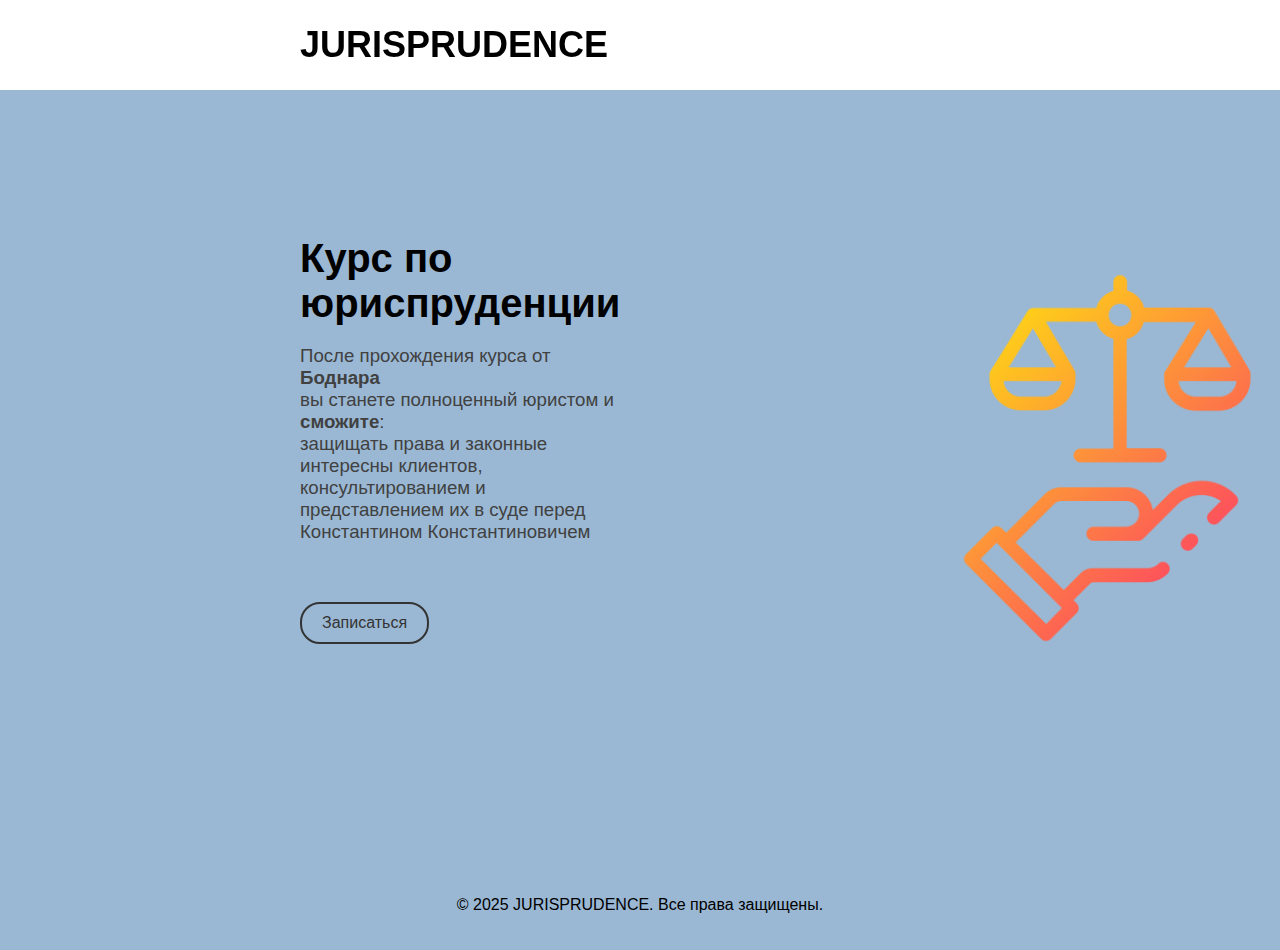
<file: index.html>
<!DOCTYPE html>
<html lang="ru">
<head>
    <meta charset="UTF-8">
    <meta name="viewport" content="width=device-width, initial-scale=1.0">
    <title>InnoWave</title>
    <link rel="icon" href="logo.png" type="image/png">
    <link rel="stylesheet" href="style.css">
</head>
<body>
    <header>
        <div class="header-content">
            <h1 class="logo">JURISPRUDENCE</h1>
            <nav class="nav">
                <ul class="tele">
                    <li><a href="#">Home</a></li>
                    <li><a href="#">About</a></li>
                    <li><a href="#">Catalog</a></li>
                    <li><a href="#">Support</a></li>
                </ul>
            </nav>
        </div>
    </header>
    <div class="company-info">
        <div class="right">
            <h2 class="company-name">Курс по юриспруденции</h2>
            <p class="services">После прохождения курса от <b>Боднара</b><br>вы станете полноценный юристом и <b>сможите</b>:<br>защищать права и законные интересны клиентов,<br>консультированием и представлением их в суде перед Константином Константиновичем</p>
            <a href="Zakaz.html"><button class="order-button">Записаться</button></a>
        </div>
        <div class="logo-container">
            <img src="logo.png" alt="Логотип" class="company-logo"> <!-- Замените 'logo.png' на путь к вашему логотипу -->
        </div>
    </div>
    
    </div>
    <footer class="footer">
        <div class="footer-content">
            <p>&copy; 2025 JURISPRUDENCE. Все права защищены.</p>
        </div>
    </footer>
</body>
</html>
</file>
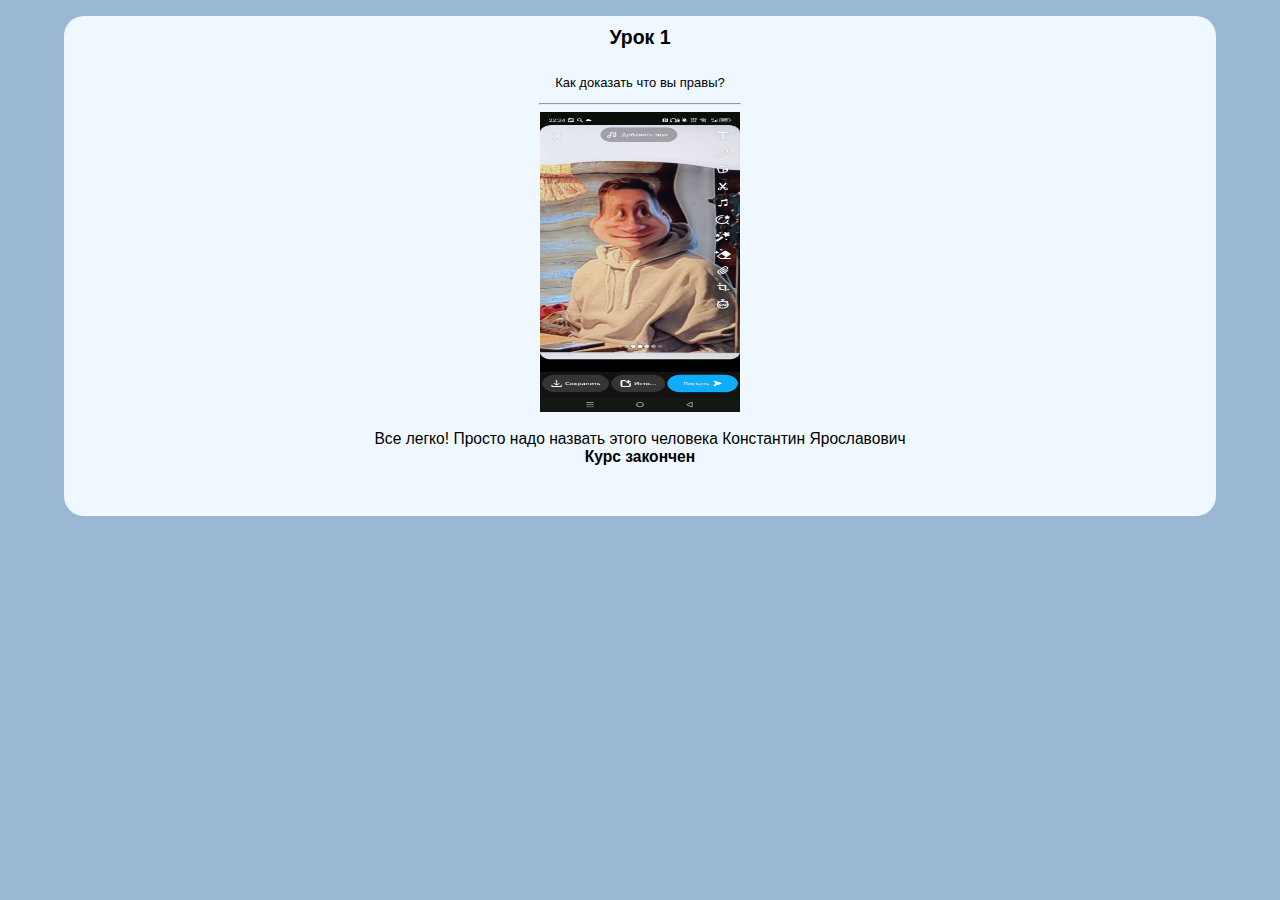
<file: 2.html>
<!DOCTYPE html>
<html lang="ru">
<head>
    <meta charset="UTF-8">
    <meta name="viewport" content="width=device-width, initial-scale=1.0">
    <title>Конец</title>
    <style>
            body {
                font-family: Arial, sans-serif;
                margin: 0;
                padding: 0;
                background-color: #9ab8d4;
                font-size: 13px;
            }
            div {
                width: 90%;
                height: 500px;
                border-radius: 20px;
                background-color: aliceblue;
                margin: auto;
            }
            h2 {
                padding: 10px;
                text-align: center;
            }
            hr {
                width: 200px;
            }
            p {
                text-align: center;
            }
            img {
                width: 200px;
                height: 300px;
                justify-content: center;
                display: inline;
                align-items: center;
            }
    </style>
</head>
<body>
    <div>
        <h2>Урок 1</h2>
        <p>Как доказать что вы правы?</p>
        <hr>
        <center><img src="1.jpg"></center>
        <big><p>Все легко! Просто надо назвать этого человека Константин Ярославович<br><b>Курс закончен</b></p></big>
        
    </div>
</body>
</html>
</file>
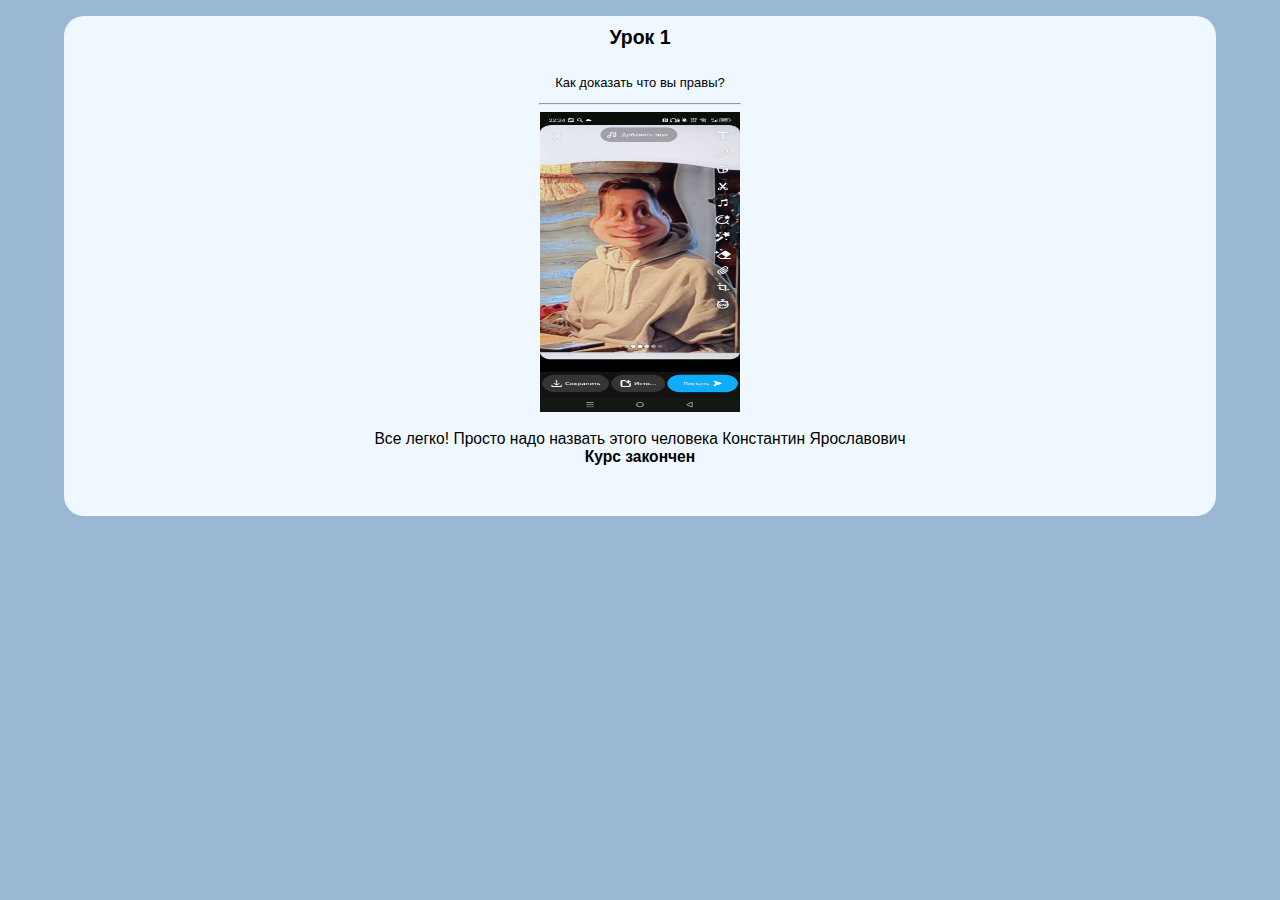
<file: in.html>
<!DOCTYPE html>
<html lang="ru">
<head>
    <meta charset="UTF-8">
    <meta name="viewport" content="width=device-width, initial-scale=1.0">
    <title></title>
    <style>
        body {
            font-family: Arial, sans-serif;
            margin: 0;
            padding: 0;
            background-color: #9ab8d4;
            font-size: 13px;
        }
        div {
                width: 90%;
                height: 500px;
                border-radius: 20px;
                background-color: aliceblue;
                margin: auto;
            }
            h2 {
                padding: 10px;
                text-align: center;
            }
            hr {
                width: 200px;
            }
            p {
                text-align: center;
            }
            img {
                width: 200px;
                height: 300px;
                justify-content: center;
                display: inline;
                align-items: center;
            }
    </style>
</head>
<body>
    <div>
        <h2>Урок 1</h2>
        <p>Как доказать что вы правы?</p>
        <hr>
        <center><img src="/1.jpg"></center>
        <big><p>Все легко! Просто надо назвать этого человека Константин Ярославович<br><b>Курс закончен</b></p></big>
        
    </div>
</body>
</html>
</file>
<file: style.css>
body {
    font-family: Arial, sans-serif;
    margin: 0;
    padding: 0;
}

header {
    display: flex;
    justify-content: space-between;
    align-items: center;
    padding: 0;
    position: fixed; /* Фиксируем заголовок */
    top: 0; /* Устанавливаем его в верхней части страницы */
    width: 100%; /* Занимаем всю ширину */
    background-color: white; /* Добавляем фон, чтобы текст был читаемым */
    z-index: 1000; /* Устанавливаем уровень наложения, чтобы заголовок был выше других элементов */
}

.header-content {
    display: flex;
    align-items: center;
}

.logo {
    font-size: 36px;
    margin-left: 300px;
    font-weight: bold;
    margin-right: 50px; /* Отступ между логотипом и навигацией */
}

.nav ul {
    list-style-type: none;
    margin-left: 760px;
    padding: 0;
    display: flex;
}

.nav li {
    margin: 0 15px; /* Отступ между вкладками */
}

.nav a {
    text-decoration: none;
    color: #333;
    font-size: 18px;
}

.company-info {
    color: black;
    text-align: left;
    display: flex;
    align-items: center;
    background-color: #9ab8d4;
    height: 800px;
    margin-top: 60px; /* Добавляем отступ сверху, чтобы избежать перекрытия с фиксированным заголовком */
}

.right {
    padding-left: 300px;
    margin-bottom: 50px;
}

.company-name {
    font-size: 30pt;
    margin: 10px 0 5px 0;
}

.services {
    font-size: 14pt;
    color: #414141;
}

.order-button {
    background-color: transparent;
    border: 2px solid #333;
    color: #333;
    padding: 10px 20px;
    font-size: 16px;
    cursor: pointer;
    margin-top: 40px;
    border-radius: 20px;
}

.order-button:hover {
    background-color: #333;
    color: white;
}

.logo-container {
    padding-left: 250px;
}

.company-logo {
    width: 100px; /* Задайте ширину логотипа */
    height: 500px; /* Автоматическая высота для сохранения пропорций */
    width: 500px;
}

.container {
    margin-top: 30px;
    display: flex;
    justify-content: center;
    flex-wrap: wrap; /* Позволяет карточкам переноситься на следующую строку */
    gap: 30px;
}

.chablon,
.key,
.video {
    width: calc(33% - 20px); /* Ограничиваем ширину карточек до 33% с учетом отступов */
    height: 150px;
    font-size: 15px;
    border-radius: 20px;
    padding: 30px;
}

.chablon {
    background-image: linear-gradient(90deg, #f0c699, #ede1d3);
}

.key {
    background-image: linear-gradient(90deg, #ffe6cc, #bff2ff);
}

.video {
    background-image: linear-gradient(90deg, #f5cbe8, #f7a8d9);
}

.intcont {
    font-size: 14pt;
    line-height: 2cm;
    color: black;
}

.footer {
    background-color: #9ab8d4; /* Цвет фона подвала */
    padding: 20px; /* Отступы внутри подвала */
    text-align: center; /* Центрируем текст */
    position: relative; /* Устанавливаем позицию относительно родителя */
    bottom: 0; /* Устанавливаем подвал внизу страницы */

}

.footer-content {
    display: flex;
    flex-direction: column; /* Вертикальное расположение элементов */
    align-items: center; /* Центрируем содержимое */
}

/* Медиа-запросы для мобильной версии */
@media (max-width: 768px) {
    .header-content {
        flex-direction: column; /* Вертикальное расположение элементов */
        align-items: flex-start; /* Выравнивание по левому краю */
        margin: auto; /* Отступы для мобильной версии */
    }

    .logo {
        padding-left: 12px;
        margin-left: 0; /* Убираем отступ слева */
        margin-bottom: 10px; /* Отступ снизу */
        font-size: 31px;
    }

    .nav ul {
        margin-left: 0; /* Убираем отступ слева */
        gap: 15px; /* Вертикальное расположение навигации */
        padding: 0;
        padding-left: 12px;
    }

    .nav li {
        margin: 5px 0; /* Отступ между элементами навигации */
    }

    .company-info {
        flex-direction: column; /* Вертикальное расположение элементов */
        height: auto; /* Автоматическая высота */
        padding: 100px; /* Отступы для мобильной версии */
        margin-top: 60px; /* Добавляем отступ сверху для мобильной версии */
    }

    .company-name {
        font-size: 35px;
    }
     
    .right {
        padding-left: 0; /* Убираем отступ слева */
        margin-bottom: 20px; /* Отступ снизу */
        text-align: center; /* Центрируем текст */
    }

    .logo-container {
        padding-left: 0; /* Убираем отступ слева */
        text-align: center; /* Центрируем логотип */
    }

    .company-logo {
        display: none;
    }

    .container {
        flex-direction: column; /* Вертикальное расположение карточек */
        align-items: center; /* Центрируем карточки */
        gap: 20px; /* Уменьшаем расстояние между карточками */
    }

    .chablon,
    .key,
    .video {
        width: 90%; /* Ширина карточек для мобильной версии */
        height: auto; /* Автоматическая высота */
    }
    
}
</file>
